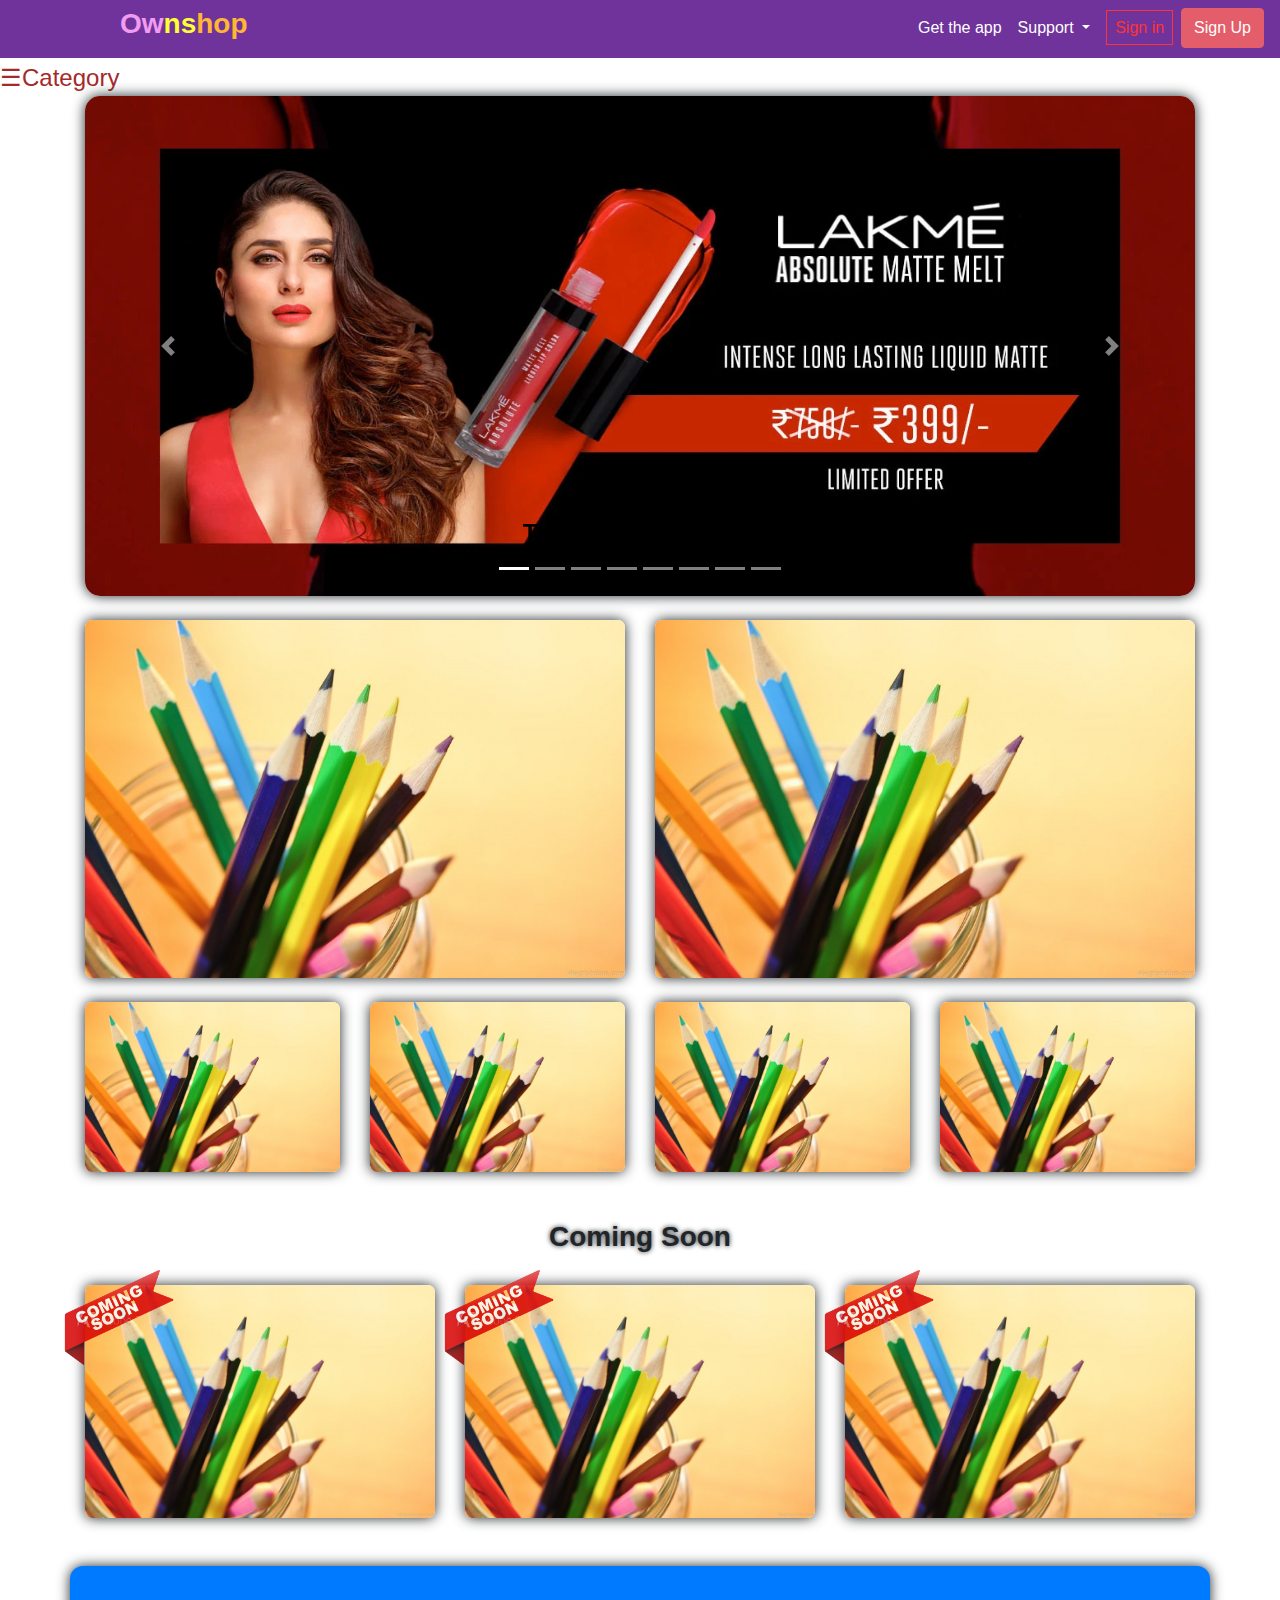
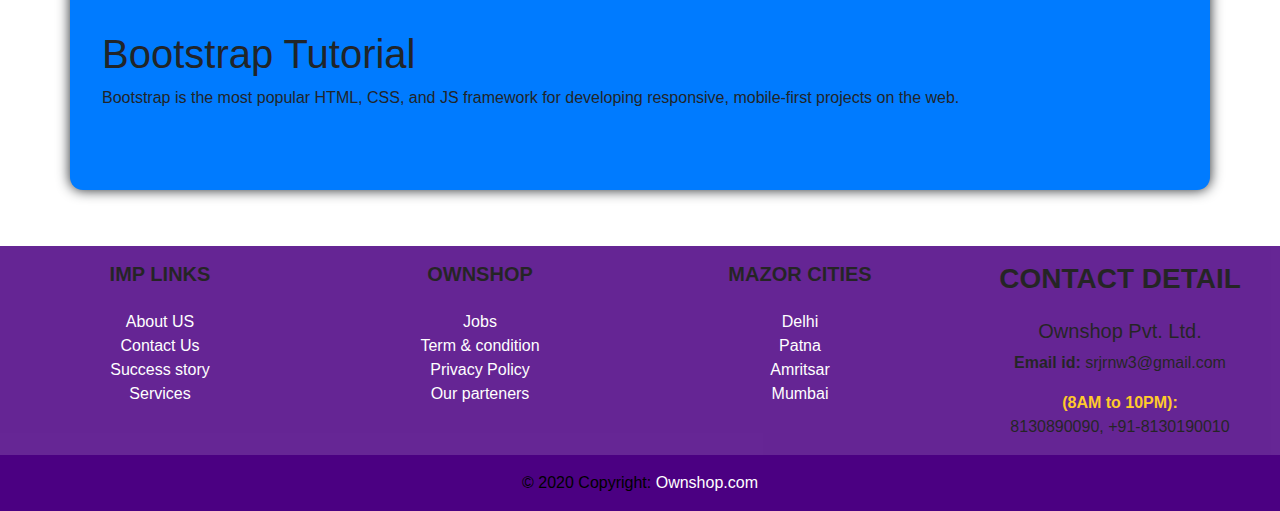
<file: index.html>
<DOCTYPE! html>
<html>
<head>
<meta charset="utf-8">
<meta name="viewport" content="width=device-width,initial-scale=1">
<title>My shop</title>
<link rel="stylesheet" type="text/css" href="style.css">
<link rel="stylesheet" href="https://maxcdn.bootstrapcdn.com/bootstrap/4.4.1/css/bootstrap.min.css">
  <script src="https://ajax.googleapis.com/ajax/libs/jquery/3.5.1/jquery.min.js"></script>
  <script src="https://cdnjs.cloudflare.com/ajax/libs/popper.js/1.16.0/umd/popper.min.js"></script>
  <script src="https://maxcdn.bootstrapcdn.com/bootstrap/4.4.1/js/bootstrap.min.js"></script>
 <style>
  /* Make the image fully responsive */
  .carousel-inner img {
   /* width: 100%;
    height: 100%;*/
  }
  </style>
</head>
<body>

<div id="mySidenav" class="sidenav">

  <a href="javascript:void(0)" class="closebtn" onclick="closeNav()">&times;</a>
  <a href="#">Grocery Shop</a>
  <a href="#">Cosmetic Shop</a>
  <a href="#">Stationary Shop</a>
  <a href="#">Medical Shop</a>
</div>

<div id="main">

 






          
<nav class="navbar navbar-expand-lg navbar-light fixed-top" style="background-color:indigo;margin-top: -10px;opacity: 0.80" >
         <div class="col-md-1" ></div>
          <a style="font-size: 28px;font-weight: bold;" class="navbar-brand" href="#" ><span style="color: violet;"> Ow</span><span style="color: yellow;">ns</span><span style="color: orange;">hop</span></a>
  <button class="navbar-toggler" type="button" data-toggle="collapse" data-target="#navbarSupportedContent" aria-controls="navbarSupportedContent" aria-expanded="false" aria-label="Toggle navigation">
    <span class="navbar-toggler-icon"></span>
  </button>
       
    
  <div class="collapse navbar-collapse justify-content-end" id="navbarSupportedContent" style="padding-top: 8px;">
    <ul class="navbar-nav">
      <li class="nav-item active">
        <a style="color: white" class="nav-link" href="#">Get the app <!-- <span class="sr-only">(current)</span> --></a>
      </li>
      
      <li class="nav-item dropdown">
        <a style="color: white;" class="nav-link dropdown-toggle" href="#" id="navbarDropdown" role="button" data-toggle="dropdown" aria-haspopup="true" aria-expanded="false">
          Support
        </a>
        <div class="dropdown-menu" aria-labelledby="navbarDropdown">
          <a class="dropdown-item" href="#">Feedback</a>
          <a class="dropdown-item" href="#">Helpcenter</a>
          <div class="dropdown-divider"></div>
          <a class="dropdown-item" href="#">Message Us</a>
        </div>
      </li>
      <li class="nav-item">
        <!-- <a href="#">Disabled</a> -->
        <a class="nav-link disabled"  href="#"><span style="border:1px solid red;padding: 8px;color: red;"> Sign in </span></a>
      </li>
          <button type="button" class="btn btn-danger navbar-btn" data-toggle="modal" data-target="#myModal">Sign Up</button>
    </ul>
    
  </div>
 


</nav>

   
       <div class="modal fade" id="myModal">
      <div class="modal-dialog">
        <div class="modal-content">
              <button type="button" class="close" data-dismiss="modal">&times;</button>
        <div class="container-fluid">
            <div class="row">
              <div class="col-sm-6">
        <!-- Modal Header -->
        <div class="modal-header">
          <h5 class="modal-title" style="color: red;">Create Your Account</h5>
          
      
        </div>
        <h6>Set up an account today and start receiving exclusive deals and discounts reserved only for you!<h6>
        <!-- Modal body -->
        <div class="modal-body">
          <div style="border:1px solid black;padding-top: 10px;">
                    <img  class="img-fluid" src="1.png">
                    <p style="margin-top: -20px; text-align: center;"> Sign in with Google</p>
            </div>
            <br/>
            <div style="border:1px solid black;padding-top: 10px;background-color: rgb(59,89,152);">
                    <img  class="img-fluid" src="2.png">
                    <p style="margin-top: -20px;padding-left: 10px; color: white;text-align: center;"> Sign in with Facebook</p>
            </div>
              </div>
              <hr>
              <h6 style="text-align: center;color: grey;">or register with E-mail:</h6>
            
                <form action="/action_page.php">
                    <div class="form-group">
    
      <input type="email" class="form-control" id="name" placeholder="Enter First Name" name="Firstname">
    </div>
      <div class="form-group">
    
      <input type="email" class="form-control" id="name" placeholder="Enter Last Name" name="Lastname">
    </div>
    <div class="form-group">
    
      <input type="email" class="form-control" id="email" placeholder="Enter email" name="email">
    </div>
    <div class="form-group">
    
      <input type="password" class="form-control" id="pwd" placeholder="Enter password" name="pwd">
    </div>
     <div class="form-group">
    
      <input type="password" class="form-control" id="pwd" placeholder="Confirm password" name="pwd">
    </div>
    <div class="checkbox">
      <label><input type="checkbox" name="remember"> Remember me</label>
    </div>
    <button style="margin-left: 40px;" type="submit" class="btn btn-success">Create Account</button>
  </form>
         </div>

         <div class="col-md-6"style="background-image: url(1.jpg);padding-top: 120px;">
          <img style="margin-left: 100px;" src="3.png">
          <h4 style="text-align: center;font-weight: bold;">Signed-in<br> Member Get Excess To:</h4>
          <br>
          <ul style="font-weight: bold;">
            <li>Thousands of Member-only deals</li>
            <br>
            <li>Lower prices</li>
            <br>
            <li>Faster Delivery</li>
            <br>
            <li>Amazing Offers</li>
            <br>
            <li>Upconing Deals</li>
          </ul>
         </div>
            
          </div>
        </div>
        
        <!-- Modal footer -->
        <div class="modal-footer">
          <h6 style="text-align: center;">By proceeding, you agree to our Terms of Use and confirm you have read our Privacy and Cookie Statement.</h6>
         <!--  <button style="align-items: center;" type="button" class="btn btn-danger" data-dismiss="modal">Close</button> -->
        </div>
          
          </div>
         </div>
        </div>




 
  <span style="font-size:24px;cursor:pointer; color: brown;" onclick="openNav()">&#9776;Category</span>

 







<br>
	<!-- <h1 class="text-center font-weight-bold">Own shop</h1> -->
 <div class="container">
<div id="demo" class="carousel slide carousel-fade" data-ride="carousel" style="box-shadow: 0 0 13px; border-radius: 15px;">
  <ul class="carousel-indicators">
    <li data-target="#demo" data-slide-to="0" class="active"></li>
    <li data-target="#demo" data-slide-to="1"></li>
    <li data-target="#demo" data-slide-to="2"></li>
    <li data-target="#demo" data-slide-to="3"></li>
    <li data-target="#demo" data-slide-to="4"></li>
    <li data-target="#demo" data-slide-to="5"></li>
    <li data-target="#demo" data-slide-to="6"></li>
    <li data-target="#demo" data-slide-to="7"></li>
  </ul>
  <div class="carousel-inner">
    <div class="carousel-item active">
      <img src="1.webp" alt="Los Angeles" width="100%" height="500" style="border-radius: 15px;">
      <div class="carousel-caption">
        <h2 style="color: black;">our shop</h2>
        <h4 class="font-weight-bold" style="color: black;"> Thanku for watching</h4>
      </div>   
    </div>
    <div class="carousel-item">
      <img src="4.jpg" alt="Chicago" width="100%" height="500" style="border-radius: 15px;">
      <div class="carousel-caption">
        <h2 >HEllo</h2>
        <h4 class="font-weight-bold" >Thank you for watching</h4>
      </div>   
    </div>
    <div class="carousel-item">
      <img src="3.jpg" alt="Chicago" width="100%" height="500" style="border-radius: 15px;">
      <div class="carousel-caption">
        <h2 >HEllo</h2>
        <h4 class="font-weight-bold" >Thank you for watching</h4>
      </div>   
    </div><div class="carousel-item">
      <img src="image2.jpeg" alt="Chicago" width="100%" height="500" style="border-radius: 15px;">
      <div class="carousel-caption">
        <h2 >HEllo</h2>
        <h4 class="font-weight-bold" >Thank you for watching</h4>
      </div>   
    </div><div class="carousel-item">
      <img src="a.jpg" alt="Chicago" width="100%" height="500" style="border-radius: 15px;">
      <div class="carousel-caption">
        <h2 >HEllo</h2>
        <h4 class="font-weight-bold" >Thank you for watching</h4>
      </div>   
    </div><div class="carousel-item">
      <img src="5.jpg" alt="Chicago" width="100%" height="500" style="border-radius: 15px;">
      <div class="carousel-caption">
        <h2 >HEllo</h2>
        <h4 class="font-weight-bold" >Thank you for watching</h4>
      </div>   
    </div><div class="carousel-item">
      <img src="image1.jpeg" alt="Chicago" width="100%" height="500" style="border-radius: 15px;">
      <div class="carousel-caption">
        <h2 >HEllo</h2>
        <h4 class="font-weight-bold" >Thank you for watching</h4>
      </div>   
    </div>
    <div class="carousel-item">
      <img src="image3.jpeg" alt="New York" width="100%" height="500" style="border-radius: 15px;">
      <div class="carousel-caption">
        <h2 style="color: black;">HEllo</h2>
        <h4 class="font-weight-bold" style="color: black;">thanks for watching</h4>
      </div>   
    </div>
  </div>
  <a class="carousel-control-prev" href="#demo" data-slide="prev">
    <span class="carousel-control-prev-icon"></span>
  </a>
  <a class="carousel-control-next" href="#demo" data-slide="next">
    <span class="carousel-control-next-icon"></span>
  </a>
</div>
</div>




<br>
<div class="container">
  <div class="row">
    <div class="container col-lg-6 col-md-6 col-sm-6 col-12  mb-4 a" >
     
      <img src="image3.jpeg" class="img-fluid" style="box-shadow: 0 0 13px;border-radius: 7px;">
       <!-- <h2>50%-60% OFF</h2> -->
      
<!--        <a href="#"><button class="btn btn-primary">Shop</button></a> -->
       
  
</div>
      <div class="container col-lg-6 col-md-6 col-sm-6 col-12 mb-4 a"  >
       
        <img src="image3.jpeg" class="img-fluid" style="box-shadow: 0 0 13px; border-radius: 7px;">
   <!--    <h2>UPTO 70% OFF</h2>
       <a href="#"><button class="btn btn-primary">Shop</button></a> -->
      </div>
  </div>
</div>
<div class="container">
  <div class="row">
    <div class="container col-lg-3 col-md-3 col-sm-6 col-6 mb-4 ">
    
      <img src="image3.jpeg" class="img-fluid" style="border-radius: 7px;box-shadow: 0 0 13px;">
    </div>
    <div class="container col-lg-3 col-md-3 col-sm-6 col-6 mb-4">
        <img src="image3.jpeg" class="img-fluid" style="border-radius: 7px;box-shadow: 0 0 13px;">
    </div>
    <div class="container col-lg-3 col-md-3 col-sm-6 col-6 mb-4">
        <img src="image3.jpeg" class="img-fluid" style="border-radius: 7px;box-shadow: 0 0 13px;">
    </div>
    <div class="container col-lg-3 col-md-3 col-sm-6 col-6 mb-4">
        <img src="image3.jpeg" class="img-fluid" style="border-radius: 7px;box-shadow: 0 0 13px;">
    </div>
  </div>
</div>
<br>
<h3 class="text-center font-weight-bold" style="text-shadow: 0 0 5px;">Coming Soon</h3>
<br>
<div class="container">
  <div class="row">
    <div class="container col-lg-4 col-md-4 col-sm-12 col-12 mb-4">
      <div id="pop1"><img src="comi3.png" class="img-fluid"></div>
        <img src="image3.jpeg" class="img-fluid" style="border-radius: 7px;box-shadow: 0 0 13px;">
    </div>
     <div class="container col-lg-4 col-md-4 col-sm-6 col-6 mb-4">
         <div id="pop1"><img src="comi3.png" class="img-fluid"></div>
         <img src="image3.jpeg" class="img-fluid" style="border-radius: 7px;box-shadow: 0 0 13px;">
     </div>
      <div class="container col-lg-4 col-md-4 col-sm-6 col-6 mb-4 maicontainer">
          <div id="pop1"><img src="comi3.png" class="img-fluid"></div>
        
          <img src="image3.jpeg" class="img-fluid" style="border-radius: 7px;box-shadow: 0 0 13px;">
      </div>
  </div>
</div>
<br>
<div class="container">
  <div class="row">
    <div class="container jumbotron bg-primary" class="img-fluid" style="  border-radius: 13px;box-shadow: 0 0 13px;">
    <h1>Bootstrap Tutorial</h1>      
    <p>Bootstrap is the most popular HTML, CSS, and JS framework for developing responsive, mobile-first projects on the web.</p>
  </div>
  </div>
</div>
<br>



<!-- Footer -->
<footer class="page-footer font-small indigo" >

  <!-- Footer Links -->
  <div class="container-fluid text-center" style="background-color:indigo;opacity: 0.85;">

    <!-- Grid row -->
    <div class="row">

      <!-- Grid column -->
      <div class="col-md-3 mx-auto">

        <!-- Links -->
        <h5 class="font-weight-bold text-uppercase mt-3 mb-4" style="color: black;">imp Links</h5>

        <ul class="list-unstyled" style="color: white;">
            <li>
            <a style="color: white;" href="#!">About US</a>
          </li>
          <li>
            <a style="color: white;" href="#!">Contact Us</a>
          </li>
          <li>
            <a style="color: white;" href="#!">Success story</a>
          </li>
          <li>
            <a style="color: white;" href="#!">Services</a>
          </li>
          
        </ul>

      </div>
      <!-- Grid column -->

      <hr class="clearfix w-100 d-md-none">

      <!-- Grid column -->
      <div class="col-md-3 mx-auto">

        <!-- Links -->
        <h5 class="font-weight-bold text-uppercase mt-3 mb-4" style="color: black;">Ownshop</h5>

        <ul class="list-unstyled" style="color: white;">
            <li>
            <a style="color: white;" href="#!">Jobs</a>
          </li>
          <li>
            <a style="color: white;" href="#!">Term & condition</a>
          </li>
          <li>
            <a style="color: white;" href="#!">Privacy Policy</a>
          </li>
          <li>
            <a style="color: white;" href="#!">Our parteners</a>
          </li>
        
        </ul>

      </div>
      <!-- Grid column -->

      <hr class="clearfix w-100 d-md-none">

      <!-- Grid column -->
      <div class="col-md-3 mx-auto">

        <!-- Links -->
        <h5 class="font-weight-bold text-uppercase mt-3 mb-4" style="color: black;">Mazor Cities</h5>

        <ul class="list-unstyled" style="color: white;">
            <li>
            <a style="color: white;" href="#!">Delhi</a>
          </li>
          <li>
            <a style="color: white;" href="#!">Patna</a>
          </li>
          <li>
            <a style="color: white;" href="#!">Amritsar</a>
          </li>
          <li>
            <a style="color: white;" href="#!">Mumbai</a>
          </li>
        
        </ul>

      </div>
      <!-- Grid column -->

      <hr class="clearfix w-100 d-md-none">

      <!-- Grid column -->
      <div class="col-md-3 mx-auto">

        <!-- Links -->
        <h3 class="font-weight-bold text-uppercase mt-3 mb-4" style="color: black;">Contact Detail</h3>


                                
                                
                                <h5 style="color: black;" class="title-median">Ownshop Pvt. Ltd.</h5>
                                <p><b style="color: black;">Email id:</b> <a style="color: black;" href="mailto:info@webenlance.com">srjrnw3@gmail.com</a></p>
                               <!--  <p><b>Helpline Numbers </b> -->

    <b style="color:#ffc106;">(8AM to 10PM):</b><p style="color: black;">  8130890090, +91-8130190010  </p>
    
    <!-- <p><b>Corp Office / Postal Address</b></p> -->
    <!-- <p><b>Phone Numbers : </b>7042827160, </p>
    <p> 011-27568832, 9868387223</p> -->
                                

       <!--  <ul class="list-unstyled">
          <li>
            <a style="color: white;" href="#!">Link 1</a>
          </li>
          <li>
            <a style="color: white;" href="#!">Link 2</a>
          </li>
          <li>
            <a style="color: white;" href="#!">Link 3</a>
          </li>
          <li>
            <a style="color: white;" href="#!">Link 4</a>
          </li>
        </ul> -->

      </div>
      <!-- Grid column -->

    </div>
    <!-- Grid row -->

  </div>
  <!-- Footer Links -->

  <!-- Copyright -->
  <div class="footer-copyright text-center py-3" style="background-color:indigo;color: black;">© 2020 Copyright:
    <a href="https://mdbootstrap.com/" style="color: white;">Ownshop.com</a>
  </div>
  <!-- Copyright -->

</footer>
</div>
<script>
function openNav() {
  document.getElementById("mySidenav").style.width = "250px";
  document.getElementById("main").style.marginLeft = "250px";
}

function closeNav() {
  document.getElementById("mySidenav").style.width = "0";
  document.getElementById("main").style.marginLeft= "0";
}
</script>
<!-- Footer -->

<!--  
<script src="https://ajax.googleapis.com/ajax/libs/jquery/3.4.1/jquery.min.js"></script>
 <script src="https://cdnjs.cloudflare.com/ajax/libs/popper.js/1.16.0/umd/popper.min.js"></script>
 <script src="https://maxcdn.bootstrapcdn.com/bootstrap/4.4.1/js/bootstrap.min.js"></script> -->



</body>
</html>
</file>
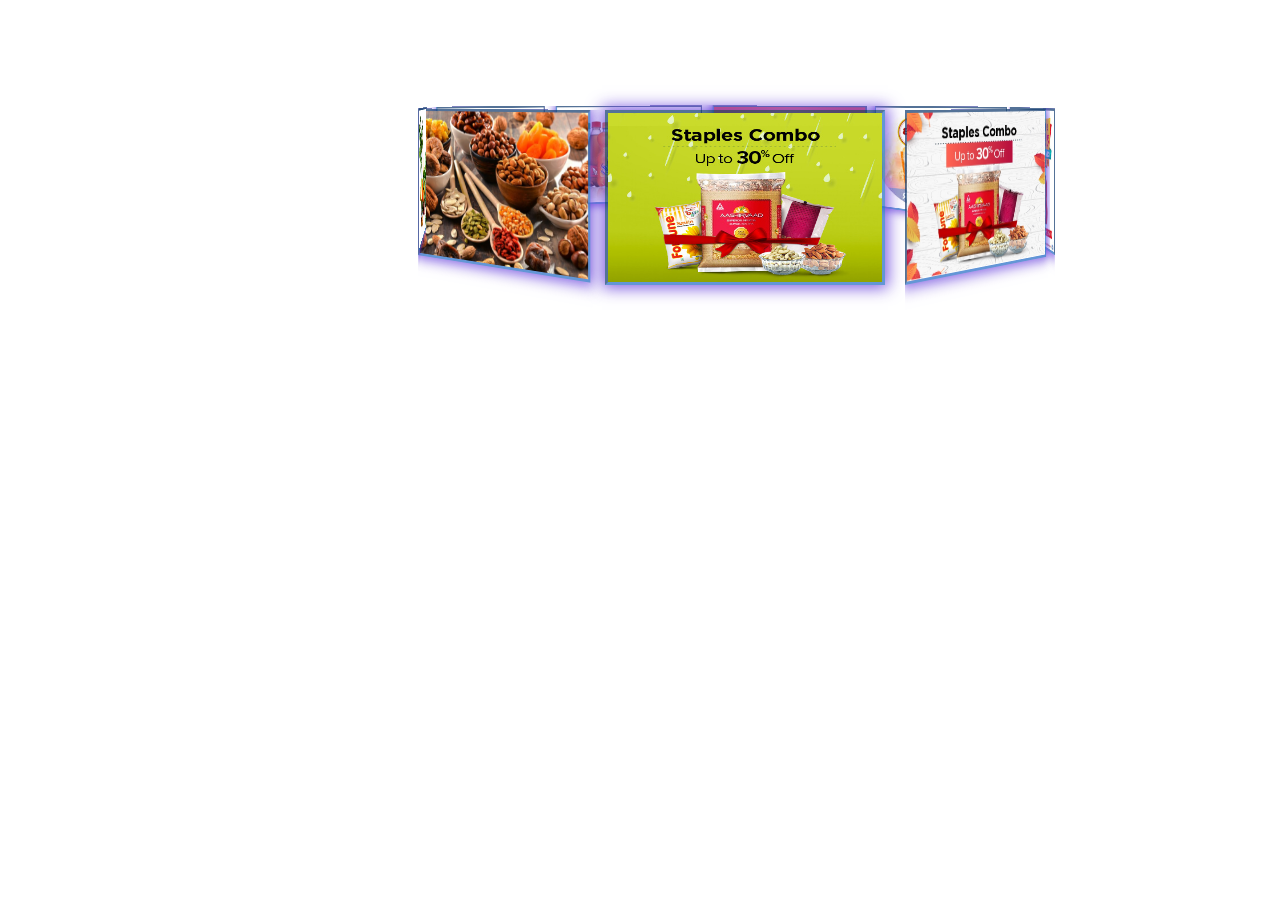
<file: demo.html>
<!DOCTYPE html>
<html>
<head>
  <title>demo</title>
  <style type="text/css">
    *, *::before, *::after {
  box-sizing: border-box; /* Too much math below to be concerned with standard CSS Box Model element dimensions calculations. Let's not have to account for padding/margins/borders on anything here. */
}




.carousel_wrapper {
  
  width: 90px;
  margin: 100px auto 0 auto;
  perspective: 1000px;
}

.carousel {
  position: absolute;
  width: 90%;
  height: 100%;
  transform-style: preserve-3d;
  transform: rotateY(-360deg) translateZ(-412px); /* add reverse transformation from the slides */
  animation: swirl 40s steps(10000, end) infinite; /* run `swirl` animation (defined at end of CSS) infitely, with animation lasting 40 seconds, and 10,000 steps between the FROM and TO values in the animation for a smooth rotation */
}

.slide {
  position: absolute;
  top: 10px;
  left: 10px;
  width: 300px;
  height: 187px;
}

.slide img {
  width: 280px;
  height: 175px;
  border: 3px inset rgba(47, 115, 201, 0.75);
  box-shadow: 0 0 15px 3px rgba(110, 72, 221, 0.9);
}


/*
9 Slides total: 360 Degrees (full circle) --> 360/9 = 40 --> our increment for rotation

Some math. Consider how the carousel will be set up. It's going to be a 3D circle, like an orbit. The orientation will be such that it would be like setting a ring down on a table, then bending down and looking at the ring head on from the edge of the table. The main "front" image will be entirely front-facing. The other images will be rotated slightly to make a full circle. You could sketch this out in 2D from a bird's eye view, and you'd end up with a picture like the following:

https://cl.ly/image/2P3E1U0W0c29

Each triangle/piece would be a slide, hence 9 pieces. That being said, let's do some calculations, but we'll use the dimensions of our elements rather than those in the picture.

So, we're rotating all the slides in 40º increments relative to each other, because 360º makes a full circle, and we have 9 elements: 360/9 = 40

In the picture above, we want to find the radius of the circle (which isn't exactly a circle because it's made up of triangles). So we can cut each triangle in half and solve for `r` (radius). We can solve for `r` using some geometry and our own elements' dimensions. 

The width of the slides is 300px. We're going to split those triangles in half and use the TANGENT function in geometry/trigonemty to solve for `r`. And since we're splitting each of the 9 triangles (the slides) in half for this, we need to account for the fact that our key angle is now going to be 20º and not 40º. We can solve for `r` by taking our smaller triangles' width (150px) and dividing by the tangent of 20º (in degrees, not radians). So:

            150
   r =  -----------
          tan(20º)

Here's a screenshot of me doing the calculations in JavaScript, right in the browser console!

Math things: https://cl.ly/image/1t0j1V2Y2l2Z

So, `r` is (about) 412px long! This means we need to TRANSLATE the slides in the Z 3-dimensional plane by 412px. This should be done AFTER the rotateY transformation.
*/

.slide.one {
  transform: rotateY(0deg) translateZ(412px);
}
.slide.two {
  transform: rotateY(40deg) translateZ(412px);
}
.slide.three {
  transform: rotateY(80deg) translateZ(412px);
}
.slide.four {
  transform: rotateY(120deg) translateZ(412px);
}
.slide.five {
  transform: rotateY(160deg) translateZ(412px);
}
.slide.six {
  transform: rotateY(200deg) translateZ(412px);
}
.slide.seven {
  transform: rotateY(240deg) translateZ(412px);
}
.slide.eight {
  transform: rotateY(280deg) translateZ(412px);
}
.slide.nine {
  transform: rotateY(320deg) translateZ(412px);
}

/*
CSS3 ANIMATION
-------------------
Simply rotates the carousel around the Y axis by using rotateY and starting at initial value, -360º, and going to final value 0º, then resetting.
*/

@keyframes swirl {   
  from {
    transform: rotateY(-360deg);
  }
  to {
    transform: rotateY(0deg);
  }
} 
.btn {
  background-color: #f4511e;
  border: none;
  color: white;
  padding: 16px 32px;
  text-align: center;
  font-size: 16px;
  margin: 4px 2px;
  opacity: 1;
  transition: 0.3s;
}
.btn:hover {opacity: 0.6}
  </style>
</head>
<body>


  <div class="container">

<div class="carousel_wrapper">
  <div class="carousel">
    <div class="slide one">
      <a href="#"><img src="combo1.jpg"></a>
    </div>
    <div class="slide two"/>
      <a href="#"></a><img src="combo2.jpg"/>
    </div>
    <div class="slide three">
      <a href="#"><img src="combo3.jpg" /></a>
    </div>
    <div class="slide four">
      <a href="#"><img src="combo4.jpg" /></a>
    </div>
    <div class="slide five">
      <a href="#"><img src="coffee.jpg" /></a>
    </div>
    <div class="slide six">
      <a href="#"><img src="beverages.jpg" /></a>
    </div>
    <div class="slide seven">
      <a href="#"><img src="salt.jpg" /></a>
    </div>
    <div class="slide eight">
      <a href="#"><img src="veg.jpg" /></a>
    </div>
    <div class="slide nine">
      <a href="#"><img src="dryfruits shop.jpg" /></a>
    </div>

  </div><!-- / .carousel -->
  <!-- <div class="container" style="margin-top:200px;"> <button class="btn">Hover Over Me</button></div>
  -->
</div><!-- / .carousel_wrapper -->

</div>
<!--
SUN IMAGE HERE: https://chivethebrigade.files.wordpress.com/2012/03/sun-920-32.jpg
-->

</body>
</html>
</file>
<file: style.css>
body{
	margin: 0;
	padding: 0;

}



.sidenav {
  height: 100%;
  width: 0;
  position:absolute;
  z-index: 1;
  top: 0;
  left: 0;
  background-color:purple;
  opacity: 0.95;
  overflow-x: hidden;
  transition: 0.5s;
  margin-top: 60px;
  padding-top: 50px;
}

.sidenav a {
  padding: 8px 8px 8px 32px;
  text-decoration: none;
  font-size: 25px;
  color: black;
  display: block;
  transition: 0.3s;
}

.sidenav a:hover {
  color: #f1f1f1;
}

.sidenav .closebtn {
  position: absolute;
  top: 0;
  right: 25px;
  font-size: 36px;
  margin-left: 50px;
}

#main {
  transition: margin-left .5s;
  padding-top: 60px;
}

@media screen and (max-height: 450px) {
  .sidenav {padding-top: 15px;}
  .sidenav a {font-size: 18px;}
}




.a{
	position: relative;
}
.a img{
	transition: .3s;
}
.a:hover img{
	filter: blur(2px) brightness(60%);
	box-shadow: 0 0 16px cyan;
}
.a :not(img){
  position: absolute;
  top: 45%;
  left: 33%;
  z-index: 1;
  color: white;
  opacity: 0;
  transition: .3s;
}
.a:hover :not(img){
	opacity: 1;
}
/*.a a{
/*	left: 43%;
	top:58%;*/
	/*vertical-align: center;*/

/*position: absolute;*/
/*}*/

#pop1{
	position: absolute;
	top: -24px;
	left:-21px;
	width: 140px;
	opacity: 85%;
}
</file>
